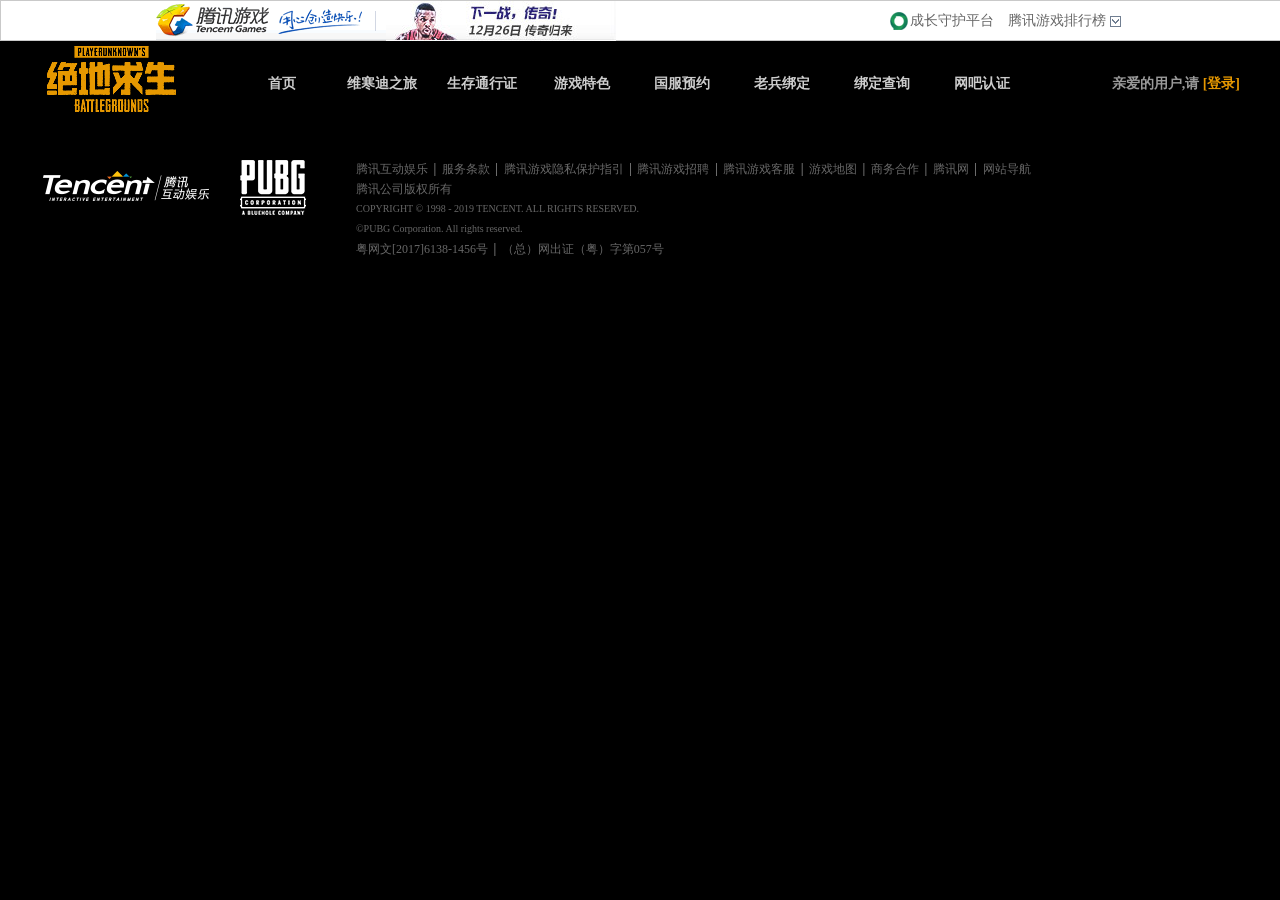
<file: gameFeatures/header/myproject/index.html>
<!DOCTYPE html>
<html lang="en">
<head>
    <meta charset="UTF-8">
    <meta name="viewport" content="width=device-width, initial-scale=1.0">
    <meta http-equiv="X-UA-Compatible" content="ie=edge">
    <meta name="keywords" content="绝地求生,绝地求生官网,绝地求生激活码,绝地求生下载,绝地求生公测,绝地求生资格,绝地求生,腾讯绝地求生,吃鸡,今晚吃鸡,晚上吃鸡,大吉大利,PUBG,PUBG官网,PUBG社区">
    <meta name="description" content="腾讯游戏《绝地求生》（PUBG），是一款战术竞技游戏，策略与枪法一样重要，充满各种随机性要素，需要你随时做出判断，取得胜利。大吉大利，全民PUBG。">
    <title>绝地求生-绝地求生官方网站-腾讯游戏</title>
    <link rel="stylesheet" href="css/base.css">
    <link rel="stylesheet" href="css/header.css">
    <link rel="stylesheet" href="css/footer.css">
    <script src="js/header.js"></script>
    <script src="js/jquery.min.js"></script>
    <script src="js/footer.js"></script>
   
</head>
<body>
    <!-- 顶部图片 -->
    <div class="top_pic">
        <div class="top_box clearfix">
            <!-- 顶部左侧 -->
            <div class="top_pic_left left">
                <a href="" class="left">
                    
                </a>
                <a href="" class="left activity_small">
                   <img src="imgs/activity_small.jpg" alt="" class="activity_small_pic">
                   <!-- 顶部右侧大图 -->
                    <div class="activity_big">
                        <img src="imgs/activity_pic.jpg" alt="" class="activity_big_pic">
                    </div>
                </a>
            </div>
            <!-- 顶部右侧 -->
            <div class="top_pic_right right">
                <a href="" class="left">
                  成长守护平台
                </a>
                <a href="" class="right">
                    腾讯游戏排行榜
                   <span class="top_rank">
                       <img src="imgs/rank_list.png" alt="">
                   </span>
                </a>
            </div>
            
        </div>
    </div>

    <!-- 顶部导航列表 -->
    <div class="top_nav">
        <div class="wrap clearfix">
            <!-- 左侧logo -->
            <div class="logo left">
                <a href="">绝地求生</a>
            </div>
            <!-- 中间导航列表 -->
            <ul class="nav_list left clearfix">
               <li class="left">
                   <a href="">首页</a>
                   <a href="">首页</a>
                </li>
               <li class="left">
                   <a href="">维寒迪之旅</a>
                   <a href="">维寒迪之旅</a>
                </li>
               <li class="left">
                   <a href="">生存通行证</a>
                   <a href="">生存通行证</a>
                </li>
               <li class="left">
                   <a href="">游戏特色</a>
                   <a href="">游戏特色</a>
                </li>
               <li class="left">
                   <a href="">国服预约</a>
                   <a href="">国服预约</a>
                </li>
               <li class="left">
                   <a href="">老兵绑定</a>
                   <a href="">老兵绑定</a>
                </li>
               <li class="left">
                   <a href="">绑定查询</a>
                   <a href="">绑定查询</a>
                </li>
               <li class="left">
                   <a href="">网吧认证</a>
                   <a href="">网吧认证</a>
                </li>
            </ul>
            
            <div class="login right">
                    亲爱的用户,请
                <a href="" class="active">[登录]</a>
            </div>

        </div>
    </div>
     

    <!-- 返回顶部按钮 -->
    <div class="actGotop">
        <a href="javascript:;" title="返回顶部"></a>
    </div>

    <!-- 结尾部分 -->
    <div class="footer">
        <div class="wrap">
            <div class="footer_content clearfix">
                <div class="foot_left left">
                    <a target="_blank" href="//ieg.tencent.com/" title="腾讯互动娱乐" class="left foot_ieg_logo">腾讯互动娱乐</a>
                    <span class="left gfooter_selflogo"></span>
                </div>
                <ul class="foot_links left">
                    <li class="link_map">
                        <a target="_blank" href="//ieg.tencent.com/">腾讯互动娱乐</a>
                        <span class="f_line">|</span>
                        <a target="_blank" href="//game.qq.com/contract.shtml">服务条款</a>
                        <span class="f_line">|</span>
                        <a target="_blank" href="//game.qq.com/privacy_guide.shtml">腾讯游戏隐私保护指引</a>
                        <span class="f_line">|</span>
                        <a target="_blank" href="//game.qq.com/hr/">腾讯游戏招聘</a>
                        <span class="f_line">|</span>
                        <a target="_blank" href="//kf.qq.com/">腾讯游戏客服</a>
                        <span class="f_line">|</span>
                        <a target="_blank" href="//game.qq.com/gnav/">游戏地图</a>
                        <span class="f_line">|</span>
                        <a target="_blank" href="//game.qq.com/portal2010/business.htm">商务合作</a>
                        <span class="f_line">|</span>
                        <a target="_blank" href="//www.qq.com/">腾讯网</a>
                        <span class="f_line">|</span>
                        <a target="_blank" href="//www.qq.com/map/">网站导航</a>
                    </li>
                    <li class="copyright_zh">
                        <a target="_blank" href="//www.tencent.com/law/mo_law.shtml?/law/copyright.htm">腾讯公司版权所有</a>
                    </li>
                    <li class="copyright_en">
                        <p class="copyright_txt">COPYRIGHT © 1998 - 2019 TENCENT. ALL RIGHTS RESERVED.</p>
                        <p class="foot_copy copyright_txt">©PUBG Corporation. All rights reserved.</p>
                    </li>
                    <li class="copyright_public">
                        <a target="_blank" href="//www.qq.com/culture.shtml">粤网文[2017]6138-1456号</a>
                        <span class="f_line">|</span>
                        <a target="_blank" href="//game.qq.com/culture2.htm">（总）网出证（粤）字第057号</a>
                    </li>
                </ul>
            </div>
        </div>
    </div>
    <!-- <script src="js/jquery.min.js"></script>
    <script src="js/footer.js"></script> -->
    <!-- <script>
        $(window).scroll(function() {		

            if($(window).scrollTop() >= 200){

            $('.actGotop').fadeIn(300); 

            }else{    

            $('.actGotop').fadeOut(300);    

            }  

            });

            $('.actGotop').click(function(){

            $('html,body').animate({scrollTop: '0px'}, 800);});	

    </script> -->
</body>
</html>
</file>
<file: gameFeatures/header/myproject/css/base.css>
@charset "UTF-8";
/*CSS的初始化*/
body,p,h1,h2,h3,h4,h5,h6,ul,ol,dl,dt,dd{
    margin: 0;
    padding: 0;
    list-style: none;
    font-size: 14px;
    color: #999999;
    font-family: "微软雅黑";
}
html,body {
    width: 100%;
    height: 100%;
    background-color: #000;
}
a{
    text-decoration: none;
    color: #676767;
}
a:hover{
    color: #e69800;
}
.active {
    color: #e69800;
}
input,img{
    border: 0 none;
    outline-style: none;
    padding: 0;
    vertical-align: bottom;
}

i,s{
    font-style: normal;
}

.wrap{
    width: 1200px;
    margin: 0 auto;
}
.left {
    float: left;
}

.right {
    float: right;
}
.clearfix::after{
    content: " ";
    display: block;
    clear: both;
    height: 0;
    line-height: 0;
    visibility: hidden;
}
.clearfix{
    zoom: 1;
}
</file>
<file: gameFeatures/header/myproject/css/header.css>
/* 顶部图片 */
.body {
    position: relative;
}
.top_pic {
    width: 100%;
    height: 39px;
    border: 1px solid #c9c9c9;
    background-color: #fff;
}
.top_pic .top_box {
    width: 970px;
    margin: 0 auto;
}
/* 顶部左侧部分 */
.top_pic  .top_pic_left {
    position: relative;
}
.top_pic  .top_pic_left a:nth-child(1){
    display: block;
    width: 230px;
    height: 40px;
    position: relative;
    z-index: 2;
    background: url(../imgs/ost-bg.png) no-repeat 0 -40px;
}

.top_pic  .top_pic_left a:nth-child(2){
    display: block;
    width: 230px;
    height: 40px;
}


/* 顶部右侧 */
.top_pic .top_pic_right a:nth-child(1) {
    display: block;
    position: relative;
    line-height: 40px;
    width: 118px;
    padding-left: 20px;
    box-sizing: border-box;
}
.top_pic .top_pic_right a:nth-child(1)::before {
    content: " ";
    display: block;
    width: 18px;
    height: 18px;
    position: absolute;
    left: 0;
    top: 11px;
    background: url(../imgs/logo.png) no-repeat;
}
.top_pic .top_pic_right a:nth-child(2) {
    display: block;
    line-height: 40px;
    width: 118px;
    position: relative;
}
.top_pic .top_pic_right a:nth-child(2)::after {
    content: " ";
    display: block;
    width: 11px;
    height: 11px;
    position: absolute;
    right: 5px;
    top: 15px;
    background: url(../imgs/ost-bg.png) no-repeat -150px -134px;
}
.top_pic .top_pic_right a:nth-child(2):hover::after{

    background-position: -170px -134px;
}

.top_pic .top_pic_right a:nth-child(2) .top_rank {
    display: block;
    width: 697px;
    height: 458px;
    position: absolute;
    right: -7px;
    top: 41px;
    display: none;
    z-index: 6;
}
.top_pic .top_pic_right a:nth-child(2):hover .top_rank{
    display: block;
}

/* 顶部显示活动大图 */
.top_pic .top_box .activity_big {
    width: 970px;
    height: 185px;
    position: absolute;
    left: 0;
    top: 0;
    display: none;
    z-index: 1;
}

/* 顶部导航列表 */
.top_nav {
    width: 100%;
    height: 88px;
    background: url(../../../捕捉的图片/未标题-11.png) no-repeat 50% 0; 
    background-color: #000;
    z-index: 5;
}
.fix {
    position: fixed;
    /* left: 0;
    top: 0; */
}
.top_nav  .logo a {
    width: 142px;
    height: 69px;
    display: block;
    background: url(../imgs/nav_spr.png) no-repeat 0 -132px;
    text-indent: -2000px;
    margin-top: 4px;
}

.top_nav .nav_list {
    margin-top: 18px;
    height: 50px;
    width: 800px;
    margin-left: 50px;
    background-color: #000;
}
.top_nav .nav_list li {
    width: 100px;
    height: 50px;
    position: relative;
    transform-style: preserve-3d;
    transition: all 0.8s linear;
}

.top_nav .nav_list li a {
    position: absolute;
    width: 100px;
    height: 50px;
    color: #ccc;
    font-weight: bold;
    text-align: center;
    line-height: 50px;
    display: block;
    background-color: #000;
}
.top_nav .nav_list li a:last-child {
  
    transform: translateZ(25px);
}

.top_nav .nav_list li a:first-child{
    background-color: #e69800;
    color: #000;
    transform: rotateX(90deg) translateZ(25px);
}


.top_nav .nav_list li:hover {
     transform: rotateX(-90deg);
}
.top_nav .nav_list li .game{
    color: #e69800;
}
.top_nav .nav_list li:nth-child(4):hover {
     transform: rotateX(0deg);
}
.top_nav .login {
    margin-top: 18px;
    height: 50px;
    line-height: 50px;
    font-size: 14px;
    font-weight: bold;
}
</file>
<file: gameFeatures/header/myproject/css/footer.css>
/* 返回顶部按钮 */
.actGotop{
	position:fixed;
	_position:absolute;
	bottom:100px;
	right:50px;
	width:150px;
	height:195px;
    display:none;
    z-index: 5;
}

.actGotop a,.actGotop a:link{
	width:150px;
	height:195px;
    display:inline-block;
	background:url(../imgs/blog7year_gotop.png) no-repeat;
	_background:url(../imgs/blog7year_gotop.gif) no-repeat;
	outline:none;
}

.actGotop a:hover{
	background:url(../imgs/blog7year_gotopd.gif) no-repeat;
	outline:none;
}





/* 结尾部分 */
.footer {
    /* margin-top: 2000px; */
    width: 100%;
    height: 140px;
    background-color: #000;
}
.footer .wrap {
    /* margin-top: 20px; */
}
.footer .wrap  a {
    color: #676767;
    font-size: 12px;
}
.footer .wrap  .foot_ieg_logo {
    width: 170px;
    height: 70px;
    display: block;
    text-indent: -2000px;
    margin: 40px 20px 0 0px;
    background: url(../imgs/foot-dark.png) no-repeat;
}

.footer .wrap  .gfooter_selflogo {
    width: 66px;
    height: 56px;
    display: block;
    background: url(../imgs/nav_spr.png) no-repeat -627px -172px;
    margin: 30px 0 0 10px;
} 

.footer .foot_links {
    margin: 30px 0 0 50px;
}
.footer .foot_links li {
    line-height: 20px;
}
.footer .foot_links .f_line {
    margin: 0 2px;
}
.footer .foot_links .copyright_txt {
    font-size: 10px;
    color: #676767;
}
</file>
